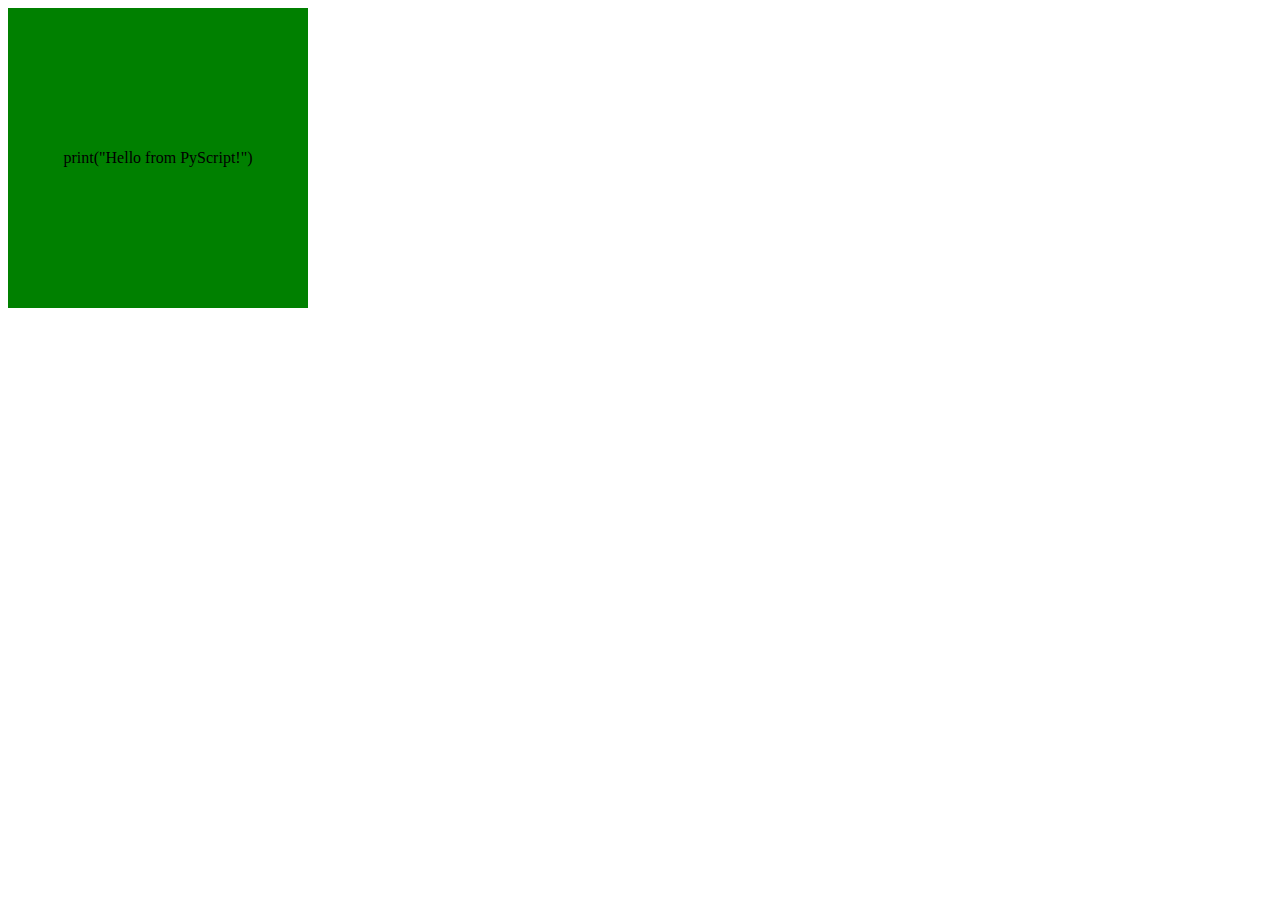
<file: test.html>
<!DOCTYPE html>
<html lang="en">
<head>
    <meta charset="UTF-8">
    <meta http-equiv="X-UA-Compatible" content="IE=edge">
    <meta name="viewport" content="width=device-width, initial-scale=1.0">
    <title>Document</title>
    <link rel="stylesheet" href="https://pyscript.net/releases/2024.1.1/core.css" />
<script type="module" src="https://pyscript.net/releases/2024.1.1/core.js"></script>
<style>
    div
    {
        display: flex;
        justify-content: center;
        align-items: center;
        width: 300px;
        height: 300px;
        background: green;
    }
</style>
</head>
<body>
    <div>
        <py-script>
        print("Hello from PyScript!")
        </py-script>
    </div>
    
</body>
</html>
</file>
